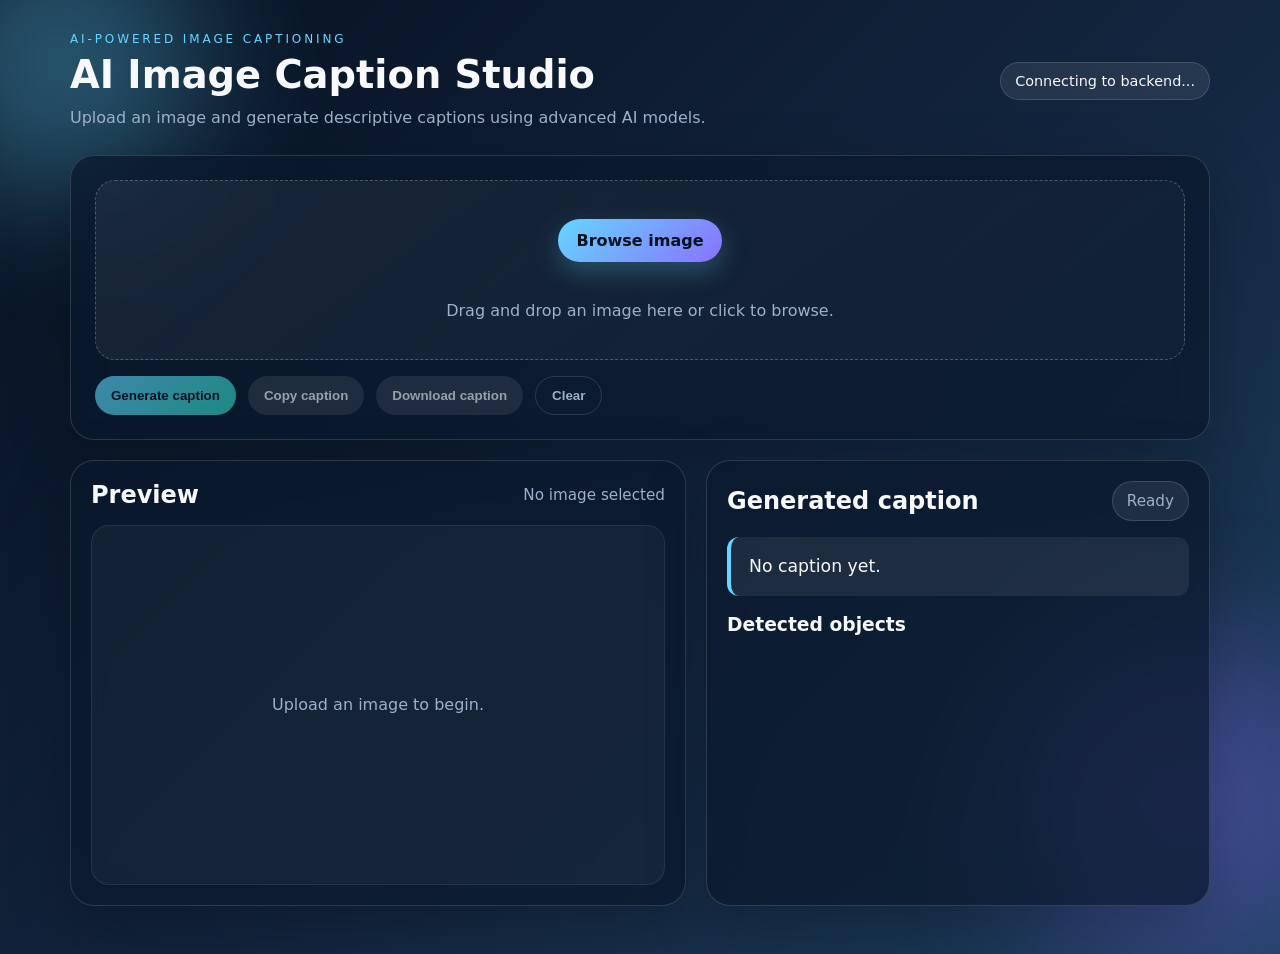
<file: index.html>
<!doctype html>
<html lang="en">
  <head>
    <meta charset="utf-8" />
    <meta name="viewport" content="width=device-width,initial-scale=1" />
    <title>AI Image Caption Studio</title>
    <link rel="stylesheet" href="style.css" />
  </head>
  <body>
    <div class="bg-orb orb-one"></div>
    <div class="bg-orb orb-two"></div>

    <main class="app-shell">
      <header class="hero">
        <div>
          <p class="eyebrow">AI-powered image captioning</p>
          <h1>AI Image Caption Studio</h1>
          <p class="hero-copy">
            Upload an image and generate descriptive captions using advanced AI models.
          </p>
        </div>
        <div class="status-pill" id="modelStatus">Connecting to backend...</div>
      </header>

      <section class="panel upload-panel">
        <div class="dropzone" id="dropzone">
          <input id="fileInput" type="file" accept="image/*" />
          <label for="fileInput">Browse image</label>
          <p>Drag and drop an image here or click to browse.</p>
        </div>

        <div class="actions">
          <button id="detectBtn" class="btn primary" disabled>Generate caption</button>
          <button id="copyBtn" class="btn secondary" disabled>Copy caption</button>
          <button id="downloadBtn" class="btn secondary" disabled>Download caption</button>
          <button id="clearBtn" class="btn ghost">Clear</button>
        </div>
      </section>

      <section class="dashboard">
        <article class="card preview-card">
          <div class="card-header">
            <h2>Preview</h2>
            <span id="imageMeta">No image selected</span>
          </div>

          <div class="image-stage" id="imageStage">
            <img id="previewImage" alt="Selected preview" />
            <canvas id="overlayCanvas"></canvas>
            <div class="empty-state" id="emptyState">Upload an image to begin.</div>
          </div>
        </article>

        <article class="card results-card">
          <div class="card-header">
            <h2>Generated caption</h2>
            <span class="badge" id="statusBadge">Ready</span>
          </div>

          <div class="loading-state hidden" id="loadingState">
            <span class="spinner"></span>
            <p>Analyzing image and generating caption…</p>
          </div>

          <blockquote id="captionOutput">No caption yet.</blockquote>

          <div class="results-section">
            <h3>Detected objects</h3>
            <ul id="objectList"></ul>
          </div>
        </article>
      </section>
    </main>

    <script src="script.js"></script>
  </body>
</html>
</file>
<file: style.css>
:root {
  color-scheme: dark;
  font-family: Inter, system-ui, -apple-system, BlinkMacSystemFont, "Segoe UI", sans-serif;
  --bg: #071120;
  --panel: rgba(10, 24, 44, 0.72);
  --panel-strong: rgba(15, 34, 63, 0.9);
  --text: #f7f9fc;
  --muted: #9db1ca;
  --accent: #65d6ff;
  --accent-2: #8a72ff;
  --border: rgba(255, 255, 255, 0.14);
  --success: #52e2a7;
}

* {
  box-sizing: border-box;
}

body {
  margin: 0;
  min-height: 100vh;
  background: linear-gradient(135deg, var(--bg), #13253f 55%, #1c3e5c);
  color: var(--text);
  overflow-x: hidden;
}

img {
  max-width: 100%;
  display: block;
}

.bg-orb {
  position: fixed;
  border-radius: 50%;
  filter: blur(70px);
  opacity: 0.35;
  pointer-events: none;
}

.orb-one {
  inset: -80px auto auto -80px;
  width: 280px;
  height: 280px;
  background: var(--accent);
}

.orb-two {
  right: -60px;
  bottom: -60px;
  width: 320px;
  height: 320px;
  background: var(--accent-2);
}

.app-shell {
  position: relative;
  z-index: 1;
  max-width: 1180px;
  margin: 0 auto;
  padding: 32px 20px 48px;
}

.hero {
  display: flex;
  justify-content: space-between;
  align-items: center;
  gap: 16px;
  margin-bottom: 24px;
}

.eyebrow {
  margin: 0 0 6px;
  text-transform: uppercase;
  letter-spacing: 0.24em;
  font-size: 0.75rem;
  color: var(--accent);
}

h1,
h2,
h3,
p {
  margin: 0;
}

h1 {
  font-size: clamp(1.8rem, 3vw, 2.7rem);
  margin-bottom: 8px;
}

.hero-copy {
  max-width: 680px;
  color: var(--muted);
  line-height: 1.6;
}

.status-pill,
.badge {
  padding: 10px 14px;
  border-radius: 999px;
  font-size: 0.9rem;
  border: 1px solid var(--border);
  background: rgba(255, 255, 255, 0.08);
  color: var(--text);
}

.panel,
.card {
  border: 1px solid var(--border);
  background: var(--panel);
  backdrop-filter: blur(18px);
  box-shadow: 0 20px 60px rgba(0, 0, 0, 0.25);
}

.panel {
  border-radius: 24px;
  padding: 24px;
  margin-bottom: 20px;
}

.dropzone {
  position: relative;
  border: 1.5px dashed rgba(255, 255, 255, 0.25);
  border-radius: 20px;
  padding: 24px;
  text-align: center;
  min-height: 180px;
  display: grid;
  place-items: center;
  background: linear-gradient(145deg, rgba(255, 255, 255, 0.06), rgba(255, 255, 255, 0.02));
  transition: transform 180ms ease, border-color 180ms ease;
}

.dropzone.drag-over {
  transform: translateY(-2px);
  border-color: var(--accent);
}

.dropzone input {
  display: none;
}

.dropzone label {
  display: inline-flex;
  align-items: center;
  justify-content: center;
  padding: 12px 18px;
  border-radius: 999px;
  cursor: pointer;
  background: linear-gradient(135deg, var(--accent), var(--accent-2));
  color: #071120;
  font-weight: 700;
  margin-bottom: 10px;
  box-shadow: 0 10px 26px rgba(101, 214, 255, 0.25);
}

.dropzone p {
  color: var(--muted);
}

.actions {
  display: flex;
  flex-wrap: wrap;
  gap: 12px;
  margin-top: 16px;
}

.btn {
  border: none;
  border-radius: 999px;
  padding: 11px 16px;
  font-weight: 700;
  cursor: pointer;
  transition: transform 180ms ease, opacity 180ms ease, box-shadow 180ms ease;
}

.btn:hover {
  transform: translateY(-2px);
}

.btn:disabled {
  opacity: 0.6;
  cursor: not-allowed;
  transform: none;
}

.btn.primary {
  background: linear-gradient(135deg, var(--accent), #2dd4bf);
  color: #04101d;
}

.btn.secondary {
  background: rgba(255, 255, 255, 0.14);
  color: var(--text);
}

.btn.ghost {
  background: transparent;
  border: 1px solid var(--border);
  color: var(--muted);
}

.dashboard {
  display: grid;
  grid-template-columns: 1.1fr 0.9fr;
  gap: 20px;
}

.card {
  border-radius: 24px;
  padding: 20px;
}

.card-header {
  display: flex;
  justify-content: space-between;
  align-items: center;
  gap: 8px;
  margin-bottom: 16px;
}

.card-header span {
  color: var(--muted);
  font-size: 0.95rem;
}

.image-stage {
  position: relative;
  min-height: 360px;
  border-radius: 18px;
  overflow: hidden;
  background: rgba(255, 255, 255, 0.04);
  border: 1px solid rgba(255, 255, 255, 0.08);
  display: flex;
  align-items: center;
  justify-content: center;
}

.image-stage img {
  width: 100%;
  height: 100%;
  object-fit: contain;
  display: none;
}

.image-stage img.visible {
  display: block;
}

#overlayCanvas {
  position: absolute;
  inset: 0;
  width: 100%;
  height: 100%;
  pointer-events: none;
}

.empty-state {
  color: var(--muted);
  text-align: center;
  padding: 24px;
}

.loading-state {
  display: flex;
  align-items: center;
  gap: 12px;
  padding: 14px 16px;
  border-radius: 16px;
  background: rgba(255, 255, 255, 0.06);
  margin-bottom: 16px;
}

.loading-state.hidden {
  display: none;
}

.spinner {
  width: 20px;
  height: 20px;
  border-radius: 50%;
  border: 2px solid rgba(255, 255, 255, 0.25);
  border-top-color: var(--accent);
  animation: spin 0.9s linear infinite;
}

@keyframes spin {
  to {
    transform: rotate(360deg);
  }
}

blockquote {
  margin: 0 0 18px;
  padding: 16px 18px;
  border-left: 4px solid var(--accent);
  border-radius: 12px;
  background: rgba(255, 255, 255, 0.07);
  color: var(--text);
  font-size: 1.08rem;
  line-height: 1.6;
}

.results-section h3 {
  margin-bottom: 10px;
}

#objectList {
  padding-left: 16px;
  color: var(--muted);
  display: grid;
  gap: 8px;
}

#objectList li strong {
  color: var(--text);
}

@media (max-width: 860px) {
  .dashboard {
    grid-template-columns: 1fr;
  }

  .hero {
    flex-direction: column;
    align-items: flex-start;
  }
}

@media (max-width: 560px) {
  .app-shell {
    padding: 20px 14px 32px;
  }

  .panel,
  .card {
    padding: 16px;
  }

  .actions {
    flex-direction: column;
  }

  .btn {
    width: 100%;
  }
}
</file>
